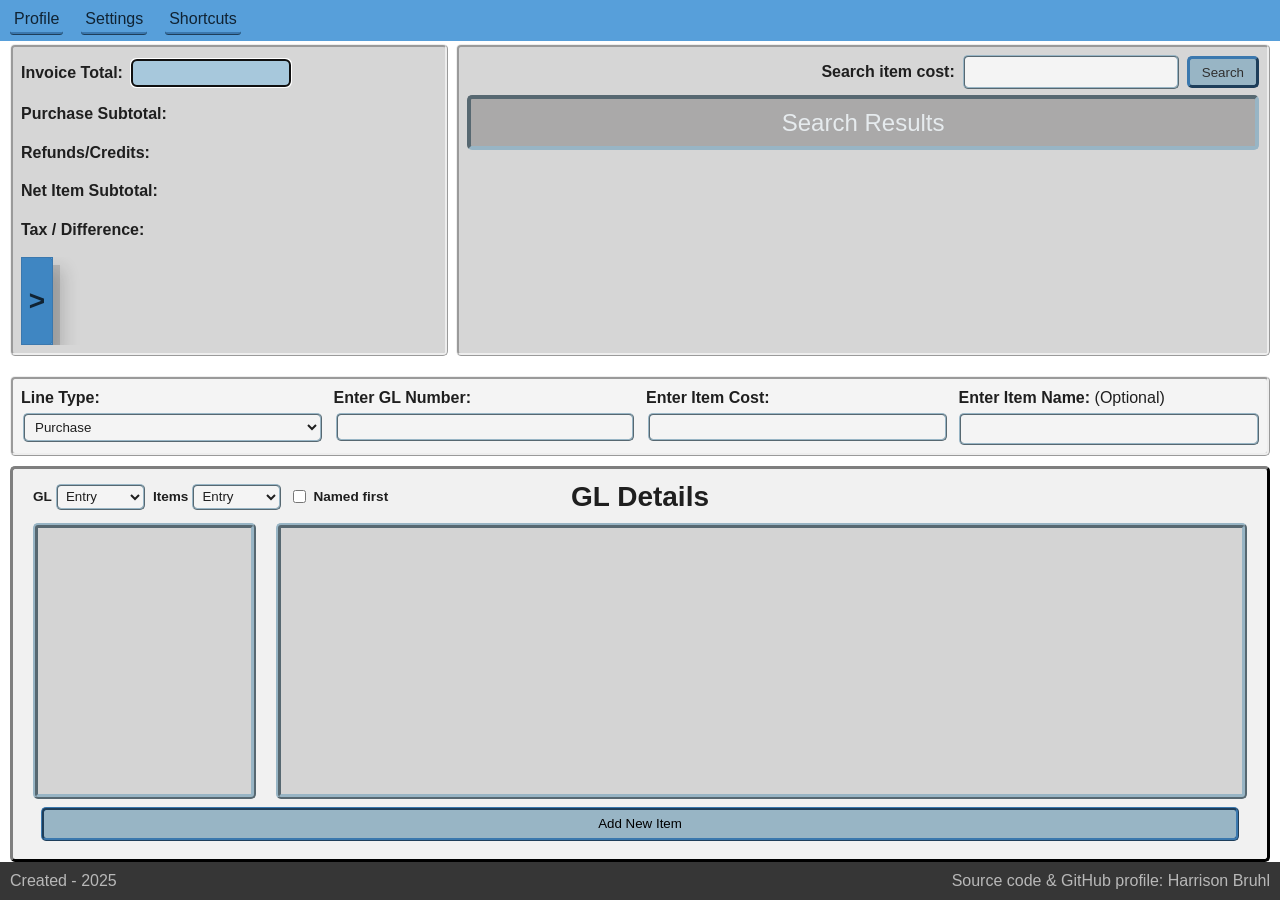
<file: index.html>
<!DOCTYPE html>
<html lang="en">
  <head>
    <meta charset="UTF-8">
    <meta name="viewport" content="width=device-width, initial-scale=1.0">
    <title>Invoice Tax Distribution Program</title>
    <link rel="stylesheet" href="styles.css">
  </head>

  <body>
    <div class="masterContainer">
      <div class="mainContentContainer">
        <header class="toolbarContainer" aria-label="Application tools">
          <button class="toolbarMenuButton profile" type="button" data-menu-target="profile" aria-pressed="false" aria-controls="toolbar-dropdown">Profile</button>
          <button class="toolbarMenuButton settings" type="button" data-menu-target="settings" aria-pressed="false" aria-controls="toolbar-dropdown">Settings</button>
          <button class="toolbarMenuButton shortcuts" type="button" data-menu-target="shortcuts" aria-pressed="false" aria-controls="toolbar-dropdown">Shortcuts</button>
        </header>

        <div id="menu-backdrop" class="menuBackdrop" hidden></div>
        <aside id="toolbar-dropdown" class="toolbarDropdown" aria-live="polite" hidden>
          <section class="toolbarPanel" data-panel="profile">
            <h2>Profile</h2>
            <div class="profilePreferences" aria-label="Profile preferences">
              <fieldset class="preferenceGroup">
                <legend>Accent color</legend>
                <div class="accentSwatches" role="group" aria-label="Accent color">
                  <button class="accentSwatch" type="button" data-accent-option="blue" style="--swatch-color: #579fda;" aria-label="Blue accent" aria-pressed="false"></button>
                  <button class="accentSwatch" type="button" data-accent-option="green" style="--swatch-color: #4f9b6f;" aria-label="Green accent" aria-pressed="false"></button>
                  <button class="accentSwatch" type="button" data-accent-option="teal" style="--swatch-color: #3f9f9a;" aria-label="Teal accent" aria-pressed="false"></button>
                  <button class="accentSwatch" type="button" data-accent-option="steel" style="--swatch-color: #6f8397;" aria-label="Steel accent" aria-pressed="false"></button>
                  <button class="accentSwatch" type="button" data-accent-option="purple" style="--swatch-color: #7a6fb0;" aria-label="Purple accent" aria-pressed="false"></button>
                  <button class="accentSwatch" type="button" data-accent-option="red" style="--swatch-color: #b45f5f;" aria-label="Red accent" aria-pressed="false"></button>
                </div>
              </fieldset>

              <label class="preferenceField" for="custom-accent-color">
                <span>Custom hex color</span>
                <input id="custom-accent-color" type="text" inputmode="text" placeholder="#579fda" maxlength="7">
              </label>

              <label class="preferenceField" for="density-preference">
                <span>Layout density</span>
                <select id="density-preference">
                  <option value="comfortable">Comfortable</option>
                  <option value="compact">Compact</option>
                </select>
              </label>

              <label class="preferenceField" for="text-size-preference">
                <span>Text size</span>
                <select id="text-size-preference">
                  <option value="standard">Standard</option>
                  <option value="large">Large</option>
                </select>
              </label>

              <p id="profile-preference-status" class="preferenceStatus" aria-live="polite"></p>
              <button id="reset-profile-preferences" class="panelActionButton" type="button">Reset Profile</button>
            </div>
          </section>

          <section class="toolbarPanel" data-panel="settings">
            <h2>Settings</h2>
            <div class="invoiceSettings" aria-label="Invoice settings">
              <label class="preferenceField" for="display-mode-setting">
                <span>Display mode</span>
                <select id="display-mode-setting">
                  <option value="light">Light</option>
                  <option value="dark">Dark</option>
                </select>
              </label>

              <label class="settingCheck">
                <input id="tax-detail-setting" type="checkbox" checked>
                <span>Show tax detail</span>
              </label>

              <label class="preferenceField" for="gl-sort-setting">
                <span>GL group order</span>
                <select id="gl-sort-setting">
                  <option value="default">Entry order</option>
                  <option value="high-low">Total high to low</option>
                  <option value="low-high">Total low to high</option>
                </select>
              </label>

              <label class="preferenceField" for="item-sort-setting">
                <span>Item order</span>
                <select id="item-sort-setting">
                  <option value="default">Entry order</option>
                  <option value="high-low">Price high to low</option>
                  <option value="low-high">Price low to high</option>
                </select>
              </label>

              <label class="settingCheck">
                <input id="named-items-first-setting" type="checkbox">
                <span>Named items first</span>
              </label>

              <p id="invoice-setting-status" class="preferenceStatus" aria-live="polite"></p>
              <button id="reset-invoice-settings" class="panelActionButton" type="button">Reset Settings</button>
            </div>

            <div class="capabilityStatus" aria-label="Browser capability status">
              <h3>Browser support</h3>
              <ul>
                <li>
                  <span>Preferences</span>
                  <strong id="preference-storage-status">Checking</strong>
                </li>
                <li>
                  <span>Saved invoices</span>
                  <strong id="invoice-storage-status">Checking</strong>
                </li>
                <li>
                  <span>File export</span>
                  <strong id="file-export-status">Checking</strong>
                </li>
              </ul>
            </div>
          </section>

          <section class="toolbarPanel" data-panel="shortcuts">
            <h2>Shortcuts</h2>
            <div class="shortcutSettings" aria-label="Shortcut mappings">
              <fieldset class="shortcutGroup">
                <legend>GL number shortcuts</legend>
                <label class="preferenceField" for="gl-shortcut-key">
                  <span>Shortcut</span>
                  <input id="gl-shortcut-key" type="text" maxlength="12" placeholder="n">
                </label>

                <label class="preferenceField" for="gl-shortcut-number">
                  <span>GL number</span>
                  <input id="gl-shortcut-number" type="text" maxlength="12" placeholder="6100">
                </label>

                <button id="add-gl-shortcut-button" class="panelActionButton" type="button">Save GL Shortcut</button>
                <ul id="gl-shortcut-list" class="shortcutList" aria-label="Saved GL shortcuts"></ul>
              </fieldset>

              <fieldset class="shortcutGroup">
                <legend>Item name shortcuts</legend>
                <label class="preferenceField" for="item-name-shortcut">
                  <span>Item name</span>
                  <input id="item-name-shortcut" type="text" maxlength="40" placeholder="Briefs">
                </label>

                <button id="add-item-name-shortcut-button" class="panelActionButton" type="button">Save Name Shortcut</button>
                <ul id="item-name-shortcut-list" class="shortcutList" aria-label="Saved item name shortcuts"></ul>
              </fieldset>

              <p id="shortcut-status" class="preferenceStatus" aria-live="polite"></p>
            </div>
          </section>
        </aside>

        <main>
          <section class="invoiceSearchContainer" aria-label="Invoice summary and search">
            <div class="invoiceDetailsContainer">
              <div class="totalContainer">
                <label for="inputTotal">Invoice Total:</label>
                <input type="text" id="inputTotal" tabindex="1">
                <span id="invoice-total"></span>
              </div>

              <p><strong>Purchase Subtotal:</strong> <span id="purchase-subtotal"></span></p>
              <p><strong>Refunds/Credits:</strong> <span id="refund-total"></span></p>
              <p><strong>Net Item Subtotal:</strong> <span id="subtotal"></span></p>
              <p><strong>Tax / Difference:</strong> <span id="tax"></span></p>
              <p id="adjustment-note" class="adjustmentNote"></p>
              <div class="invoiceActionDock">
                <aside id="invoice-action-panel" class="invoiceActionPanel" aria-label="Invoice actions">
                  <button id="invoice-action-toggle" class="invoiceActionToggle" type="button" aria-label="Open invoice actions" aria-controls="invoice-action-panel" aria-expanded="false" tabindex="7">
                    <span aria-hidden="true">&gt;</span>
                  </button>

                  <div class="invoiceActionContent">
                    <h2>Invoice Actions</h2>
                    <button id="reset-invoice-button" type="button">Reset Invoice</button>
                    <button id="load-demo-button" type="button">Load Demo</button>
                    <button id="show-summary-button" type="button">Summary</button>
                  </div>
                </aside>
              </div>
            </div>

            <div class="searchBoxContainer">
              <div class="searchContainer">
                <label for="inputSearch">Search item cost:</label>
                <input type="text" id="inputSearch" tabindex="8">
                <button class="searchBtn" type="button" tabindex="9">Search</button>
              </div>
              <div class="resultsContainer" aria-live="polite">Search Results</div>
            </div>
          </section>

          <section class="enterItemContainer" aria-label="Add invoice line item">
            <div class="entryField">
              <label for="inputType">Line Type:</label>
              <select id="inputType" tabindex="6">
                <option value="purchase">Purchase</option>
                <option value="refund">Refund</option>
              </select>
            </div>

            <div class="entryField">
              <label for="inputGl">Enter GL Number:</label>
              <input type="text" id="inputGl" tabindex="2">
            </div>

            <div class="entryField">
              <label for="inputCost">Enter Item Cost:</label>
              <input type="text" id="inputCost" tabindex="3">
            </div>

            <div class="entryField">
              <label for="inputName">Enter Item Name: <span>(Optional)</span></label>
              <div class="autocompleteField">
                <span id="item-name-suggestion" class="itemNameSuggestion" aria-hidden="true"></span>
                <input type="text" id="inputName" autocomplete="off" tabindex="4">
              </div>
            </div>

            <p id="entry-status" class="entryStatus" aria-live="polite"></p>
          </section>

          <section class="detailsBorder" aria-label="GL details">
            <div class="detailsHeader">
              <h2 class="detailsAccent">GL Details</h2>
              <div class="detailsTools" aria-label="GL organization controls">
                <label for="gl-sort-control">
                  <span>GL</span>
                  <select id="gl-sort-control">
                    <option value="default">Entry</option>
                    <option value="high-low">High-Low</option>
                    <option value="low-high">Low-High</option>
                  </select>
                </label>

                <label for="item-sort-control">
                  <span>Items</span>
                  <select id="item-sort-control">
                    <option value="default">Entry</option>
                    <option value="high-low">High-Low</option>
                    <option value="low-high">Low-High</option>
                  </select>
                </label>

                <label class="detailsToggle">
                  <input id="named-items-first-control" type="checkbox">
                  <span>Named first</span>
                </label>
              </div>
            </div>

            <div id="gl-details-view" class="detailsView">
              <div id="detailsContentContainer">
                <aside id="bookmarkList" aria-label="GL bookmarks">
                  <ul id="marksExtra"></ul>
                </aside>

                <div id="detailsContainer">
                  <table id="gl-table"></table>
                </div>
              </div>

              <button id="add-item-button" type="button" tabindex="5">Add New Item</button>
            </div>

            <section id="summary-view" class="invoiceSummaryCopy detailsView" aria-label="Coded invoice summary" hidden>
              <div class="summaryCopyHeader">
                <button id="return-to-details-button" class="summaryReturnButton" type="button" aria-label="Return to GL details">x</button>
                <h3>Coded Invoice Summary</h3>
                <div class="summaryCopyActions">
                  <button id="copy-summary-button" type="button" disabled>Copy Summary</button>
                  <span id="copy-summary-status" aria-live="polite"></span>
                </div>
              </div>
              <textarea id="invoice-summary-text" readonly placeholder="Add invoice items to build a coded summary."></textarea>
            </section>
          </section>
        </main>
      </div>

      <footer class="footer">
        <span>Created - 2025</span>
        <span>Source code & GitHub profile: <a href="https://github.com/f1cklepickle" rel="noopener noreferrer" target="_blank">Harrison Bruhl</a></span>
      </footer>
    </div>

    <script src="src/calculations.js"></script>
    <script src="script.js"></script>
  </body>
</html>
</file>
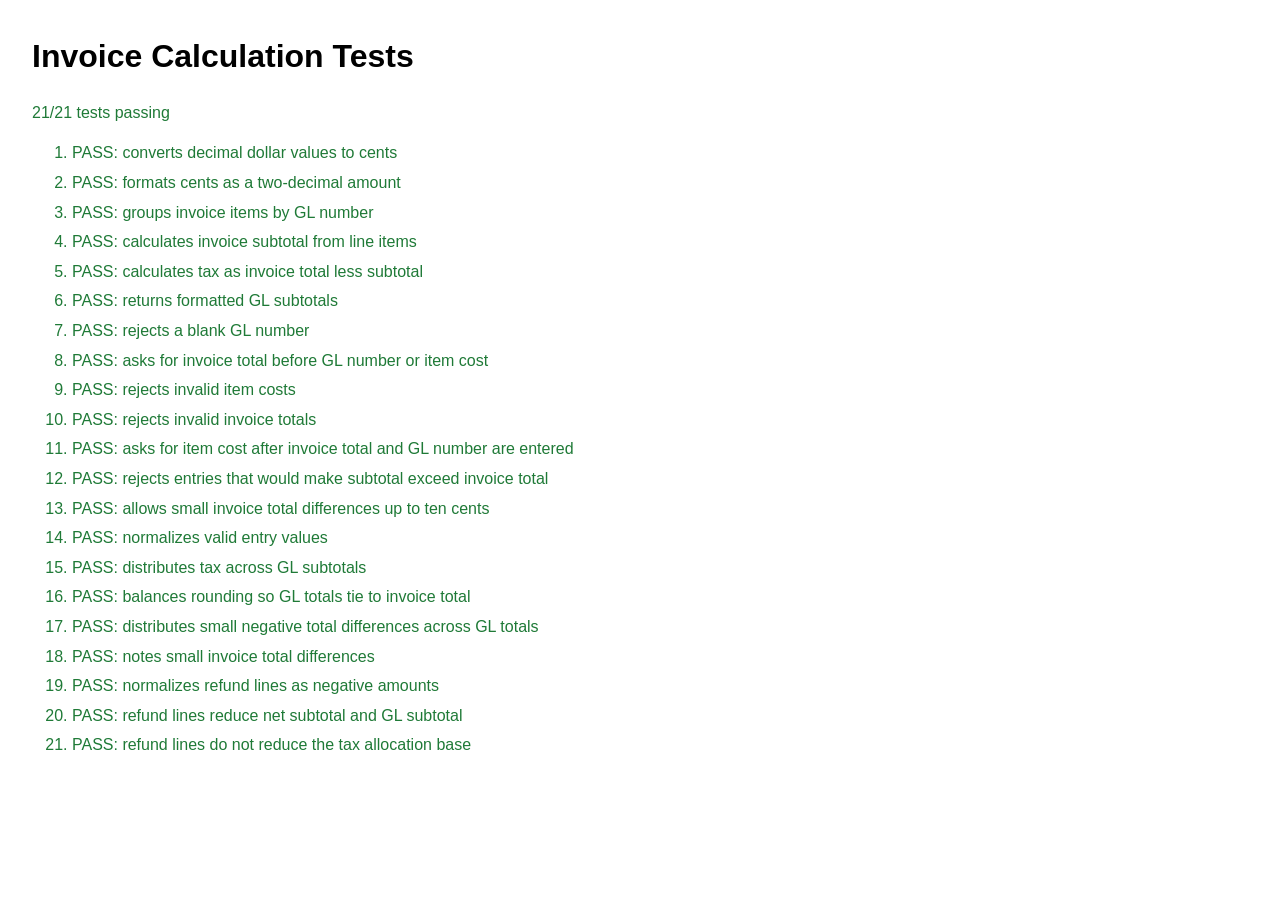
<file: tests/run-tests.html>
<!DOCTYPE html>
<html lang="en">
  <head>
    <meta charset="UTF-8">
    <meta name="viewport" content="width=device-width, initial-scale=1.0">
    <title>Invoice Calculation Tests</title>
    <style>
      body {
        font-family: Arial, sans-serif;
        line-height: 1.5;
        margin: 2rem;
      }

      .pass {
        color: #1f7a37;
      }

      .fail {
        color: #b42318;
      }

      li {
        margin-bottom: 0.35rem;
      }
    </style>
  </head>
  <body>
    <h1>Invoice Calculation Tests</h1>
    <p id="summary">Running tests...</p>
    <ol id="results"></ol>

    <script src="../src/calculations.js"></script>
    <script src="./calculations.test.js"></script>
  </body>
</html>
</file>
<file: styles.css>
html, body {
  height: 100%;
}

:root {
  --app-accent: #579fda;
  --app-accent-border: #3b78ae;
  --app-accent-active: #3f86c2;
  --app-accent-soft: #a7c8dc;
  --app-accent-muted: #98b5c5;
  --app-density-panel-padding: 8px;
  --app-density-section-gap: 10px;
  --app-density-input-height: 28px;
  --app-density-button-height: 32px;
  --app-density-results-height: 55px;
  --app-density-item-min-height: 120px;
  --app-density-item-max-height: 225px;
  --app-text-size: 1rem;
  --toolbar-background: #579fda;
  --toolbar-border: #3b78ae;
  --toolbar-active: #3f86c2;
  --toolbar-text: #102333;
  --page-background: #ffffff;
  --page-text: #1f1f1f;
  --panel-background: #d6d6d6;
  --entry-background: #f4f4f4;
  --details-background: #f1f1f1;
  --surface-background: rgb(212, 212, 212);
  --table-heading-background: #f4f4f4;
  --results-background: #aaa9a9;
  --footer-background: #363636;
  --footer-text: #b8b8b8;
}

*, *::before, *::after {
  box-sizing: border-box;
}

body {
  font-family: Arial, sans-serif;
  margin: 0 10px;
  background-color: var(--page-background);
  color: var(--page-text);
  font-size: var(--app-text-size);
  line-height: 1.4;
  overflow: hidden;
}

#detailsContainer {
  border-radius: 5px;
  max-width: 80%;
  min-height: 0;
  border: ridge 5px var(--app-accent-muted);
  background-color: var(--surface-background);
  overflow: auto;
  margin-left: 20px;
  flex-grow: 100;
}

table {
  flex-grow: 1;
  border-collapse: collapse;
  margin-bottom: 10px;
}

th, td {
  border: 1px solid #ddd;
  padding: 8px;
  text-align: left;
  width: auto;
  flex-grow: 1;
}

tr:hover {
  background-color: rgba(169, 235, 255, 0.5);
  font-weight: 700;
}

th {
  background-color: var(--table-heading-background);
}

label {
  font-weight: 700;
}

input, select {
  border-radius: 5px;
  border: ridge 2px var(--app-accent-muted);
  background-color: var(--entry-background);
  color: var(--page-text);
  padding: 4px 6px;
  min-height: var(--app-density-input-height);
  box-sizing: border-box;
}

a {
  color: inherit;
  text-decoration: none;
}

.masterContainer {
  display: flex;
  flex-direction: column;
  justify-content: space-between;
  height: 100vh;
  min-height: 0;
}

.mainContentContainer {
  display: flex;
  flex-direction: column;
  flex-grow: 1;
  min-height: 0;
  position: relative;
}

main {
  display: flex;
  flex-direction: column;
  flex-grow: 1;
  min-height: 0;
}

.toolbarContainer {
  display: flex;
  background-color: var(--toolbar-background);
  padding: 6px 10px;
  margin: 0 -10px 3px -10px;
  gap: 18px;
  position: relative;
  z-index: 30;
}

.toolbarMenuButton {
  appearance: none;
  background-color: transparent;
  color: var(--toolbar-text);
  cursor: pointer;
  font: inherit;
  border-radius: 3.5px;
  border: 0;
  border-bottom: ridge 3px var(--toolbar-border);
  padding: 2px 4px;
}

.toolbarMenuButton:hover,
.toolbarMenuButton[aria-pressed="true"] {
  background-color: var(--toolbar-active);
}

.menuBackdrop {
  position: absolute;
  inset: 39px -10px 0 -10px;
  z-index: 10;
  background-color: transparent;
}

.toolbarDropdown {
  position: absolute;
  top: 35px;
  left: -10px;
  z-index: 20;
  width: min(25vw, 360px);
  min-width: 260px;
  min-height: 25vh;
  max-height: calc(100vh - 72px);
  background-color: var(--toolbar-background);
  color: var(--toolbar-text);
  border: solid 1px var(--toolbar-border);
  border-top: 0;
  overflow: hidden;
  padding: 12px;
  box-shadow:
    8px 10px 0 rgba(31, 31, 31, 0.18),
    12px 14px 18px rgba(31, 31, 31, 0.22);
}

.toolbarPanel {
  display: none;
}

.toolbarPanel.isActive {
  display: block;
  max-height: calc(100vh - 96px);
  overflow-y: auto;
  padding-right: 4px;
}

.toolbarPanel h2 {
  font-size: 1.2rem;
  margin: 0 0 8px 0;
}

.toolbarPanel p {
  margin: 0;
}

.capabilityStatus {
  margin-top: 12px;
  border-top: solid 1px rgba(16, 35, 51, 0.35);
  padding-top: 10px;
}

.capabilityStatus h3 {
  font-size: 1rem;
  margin: 0 0 8px 0;
}

.capabilityStatus ul {
  display: flex;
  flex-direction: column;
  gap: 6px;
  list-style: none;
  margin: 0;
  padding: 0;
}

.capabilityStatus li {
  display: flex;
  align-items: center;
  justify-content: space-between;
  gap: 10px;
}

.capabilityStatus strong {
  border-radius: 4px;
  background-color: rgba(255, 255, 255, 0.42);
  color: var(--toolbar-text);
  font-size: 0.85rem;
  padding: 2px 6px;
  white-space: nowrap;
}

.capabilityStatus strong.isSupported {
  background-color: #d9f2df;
  color: #14532d;
}

.capabilityStatus strong.isUnsupported {
  background-color: #f5d7d2;
  color: #7f1d1d;
}

.profilePreferences {
  display: flex;
  flex-direction: column;
  gap: 10px;
  margin-top: 12px;
}

.invoiceSettings,
.shortcutSettings {
  display: flex;
  flex-direction: column;
  gap: 12px;
}

.shortcutGroup {
  border: solid 1px rgba(16, 35, 51, 0.35);
  border-radius: 5px;
  display: flex;
  flex-direction: column;
  gap: 8px;
  margin: 0;
  padding: 8px;
}

.shortcutGroup legend {
  font-weight: 700;
  padding: 0 4px;
}

.preferenceGroup {
  border: 0;
  margin: 0;
  padding: 0;
}

.preferenceGroup legend,
.preferenceField span {
  display: block;
  font-weight: 700;
  margin-bottom: 5px;
}

.accentSwatches {
  display: flex;
  flex-wrap: wrap;
  gap: 8px;
}

.accentSwatch {
  appearance: none;
  width: 30px;
  height: 30px;
  border: solid 2px rgba(16, 35, 51, 0.35);
  border-radius: 4px;
  background-color: var(--swatch-color);
  cursor: pointer;
}

.accentSwatch:hover,
.accentSwatch[aria-pressed="true"] {
  border-color: #ffffff;
  box-shadow: 0 0 0 2px var(--toolbar-border);
}

.preferenceField {
  display: flex;
  flex-direction: column;
}

.preferenceField select {
  max-width: 180px;
}

.preferenceField input {
  max-width: 180px;
}

.preferenceStatus {
  min-height: 1.2em;
  font-size: 0.85rem;
  margin: 0;
}

.panelActionButton {
  align-self: flex-start;
  border: outset;
  border-radius: 5px;
  border-color: var(--app-accent-border);
  background-color: var(--app-accent-soft);
  color: var(--toolbar-text);
  min-height: 30px;
  padding: 4px 10px;
  cursor: pointer;
}

.settingCheck {
  display: flex;
  align-items: center;
  gap: 8px;
  font-weight: 700;
}

.settingCheck input,
.detailsToggle input {
  min-height: auto;
}

.shortcutList {
  display: flex;
  flex-direction: column;
  gap: 6px;
  list-style: none;
  margin: 0;
  padding: 0;
}

.shortcutList li {
  display: grid;
  grid-template-columns: 1fr auto;
  align-items: center;
  gap: 6px;
  border-radius: 5px;
  background-color: rgba(255, 255, 255, 0.35);
  padding: 6px;
}

.shortcutList .emptyShortcut {
  display: block;
  font-size: 0.9rem;
}

.shortcutName {
  min-width: 0;
  overflow-wrap: anywhere;
}

.shortcutName strong,
.shortcutName span {
  display: block;
}

.shortcutName span {
  font-size: 0.85rem;
  font-weight: 400;
}

.shortcutList button {
  border: outset;
  border-radius: 5px;
  border-color: var(--app-accent-border);
  background-color: var(--app-accent-soft);
  color: var(--toolbar-text);
  min-height: 28px;
  padding: 3px 7px;
  cursor: pointer;
}

.invoiceActionPanel {
  position: absolute;
  inset: 0 auto auto 0;
  z-index: 1;
  width: 390px;
  color: var(--toolbar-text);
  transform: translateX(-358px);
  transition: transform 180ms ease;
}

.invoiceActionPanel.isOpen {
  transform: translateX(0);
}

.invoiceActionContent {
  display: flex;
  flex-direction: row;
  flex-wrap: wrap;
  align-content: flex-start;
  gap: 8px;
  min-height: 88px;
  padding: 8px 42px 10px 10px;
  background-color: var(--toolbar-background);
  border: solid 1px var(--toolbar-border);
  border-left: 0;
  box-shadow:
    7px 8px 0 rgba(31, 31, 31, 0.16),
    10px 12px 16px rgba(31, 31, 31, 0.2);
}

.invoiceActionContent h2 {
  width: 100%;
  font-size: 0.95rem;
  line-height: 1.1;
  margin: 0;
}

.invoiceActionToggle {
  position: absolute;
  top: 0;
  right: 0;
  display: flex;
  align-items: center;
  justify-content: center;
  width: 32px;
  height: 100%;
  border: solid 1px var(--toolbar-border);
  border-radius: 0 5px 5px 0;
  background-color: var(--toolbar-active);
  color: var(--toolbar-text);
  cursor: pointer;
}

.invoiceActionToggle span {
  display: inline-block;
  font-size: 28px;
  font-weight: 700;
  line-height: 1;
  transform: rotate(0deg);
  transition: transform 180ms ease;
}

.invoiceActionPanel.isOpen .invoiceActionToggle span {
  transform: rotate(180deg);
}

.invoiceActionDock {
  position: relative;
  min-height: 88px;
  margin-top: 8px;
  overflow: hidden;
}

.invoiceSearchContainer {
  display: flex;
  flex-direction: row;
  gap: 8px;
  margin-bottom: var(--app-density-section-gap);
}

.invoiceDetailsContainer {
  position: relative;
  background-color: var(--panel-background);
  width: 35%;
  padding: var(--app-density-panel-padding);
  border: ridge;
  border-radius: 5px;
  box-sizing: border-box;
}

.searchBoxContainer {
  background-color: var(--panel-background);
  width: 65%;
  padding: var(--app-density-panel-padding);
  border: ridge;
  border-radius: 5px;
  box-sizing: border-box;
}

.totalContainer {
  display: flex;
  flex-direction: row;
  align-items: center;
  gap: 6px;
  margin-top: 4px;
}

.enterItemContainer {
  display: flex;
  flex-direction: row;
  flex-wrap: wrap;
  gap: 12px;
  margin: var(--app-density-section-gap) 0;
  padding: var(--app-density-panel-padding);
  background-color: var(--entry-background);
  border: ridge;
  border-radius: 5px;
}

.entryField {
  display: flex;
  flex-direction: column;
  gap: 4px;
  flex: 1;
}

.entryField span {
  font-weight: 400;
}

.entryStatus {
  flex-basis: 100%;
  min-height: 1.2em;
  margin: 0;
  font-size: 0.9rem;
  font-weight: 700;
}

.entryStatus:empty {
  display: none;
}

.entryStatus.isError {
  color: #ffd2cc;
}

.entryStatus.isSuccess {
  color: #d8f1d1;
}

#inputTotal, #inputType, #inputGl, #inputCost, #inputName {
  margin-left: 2px;
}

.autocompleteField {
  position: relative;
  border-radius: 5px;
  border: ridge 2px var(--app-accent-muted);
  background-color: var(--entry-background);
  min-height: var(--app-density-input-height);
}

.autocompleteField:focus-within {
  background-color: var(--app-accent-soft);
}

.autocompleteField input {
  position: relative;
  z-index: 2;
  width: 100%;
  margin-left: 0;
  border: 0;
  background-color: transparent;
}

.autocompleteField input.input-focus {
  background-color: transparent;
}

.itemNameSuggestion {
  position: absolute;
  z-index: 1;
  inset: 4px 6px 4px 8px;
  color: rgba(48, 48, 48, 0.45);
  overflow: hidden;
  pointer-events: none;
  white-space: nowrap;
}

#inputTotal {
  max-width: 160px;
}

#inputSearch {
  padding: 6px;
  font-size: 16px;
}

.searchContainer {
  display: flex;
  justify-content: flex-end;
  align-items: center;
  gap: 8px;
  margin-bottom: 6px;
}

.searchBtn,
#load-demo-button,
#reset-invoice-button,
#show-summary-button {
  align-self: center;
  border: outset;
  border-radius: 5px;
  border-color: var(--app-accent-border);
  background-color: var(--app-accent-muted);
  color: #303030;
  min-height: var(--app-density-button-height);
  padding: 5px 12px;
  cursor: pointer;
}

#reset-invoice-button {
  background-color: var(--toolbar-border);
  color: #ffffff;
}

.invoiceActionContent #load-demo-button,
.invoiceActionContent #reset-invoice-button,
.invoiceActionContent #show-summary-button {
  flex: 0 0 auto;
  min-height: 30px;
  padding: 3px 10px;
  font-size: 0.82rem;
  line-height: 1;
  white-space: nowrap;
}

.resultsContainer {
  overflow: hidden;
  display: flex;
  flex-wrap: wrap;
  flex-grow: 0;
  align-items: center;
  justify-content: center;
  gap: 3px;
  padding: 5px;
  background-color: var(--results-background);
  border: inset 4px var(--app-accent-muted);
  border-radius: 5px;
  font-size: 24px;
  color: rgba(236, 242, 245, 0.9);
  height: var(--app-density-results-height);
  max-height: var(--app-density-results-height);
}

.detailsBorder {
  display: flex;
  flex-direction: column;
  flex-grow: 1;
  min-height: 0;
  border-radius: 5px;
  background-color: var(--details-background);
  border: outset;
  border-color: #2b2b2b;
  padding: 8px 20px 10px 20px;
}

.detailsHeader {
  display: grid;
  grid-template-columns: 1fr auto 1fr;
  align-items: center;
  gap: 10px;
  margin-bottom: 6px;
}

.detailsAccent {
  grid-column: 2;
  font-weight: 600;
  font-size: 28px;
  text-align: center;
  margin: 0;
}

.detailsTools {
  grid-column: 1;
  grid-row: 1;
  display: flex;
  flex-wrap: wrap;
  justify-content: flex-start;
  gap: 8px;
}

.detailsTools label,
.detailsToggle {
  display: flex;
  align-items: center;
  gap: 4px;
  font-size: 0.85rem;
}

.detailsTools select {
  min-height: 26px;
  max-width: 92px;
  padding: 2px 4px;
}

.invoiceSummaryCopy {
  border: ridge 4px var(--app-accent-muted);
  border-radius: 5px;
  background-color: var(--surface-background);
  display: flex;
  flex-direction: column;
  flex-grow: 1;
  min-height: 0;
  padding: 8px;
}

.summaryCopyHeader {
  display: flex;
  align-items: center;
  justify-content: space-between;
  gap: 10px;
  margin-bottom: 6px;
}

.summaryReturnButton {
  border: ridge;
  border-color: #ffffff;
  border-radius: 5px;
  background-color: #c23a22;
  color: #ffffff;
  cursor: pointer;
  font-weight: 700;
  min-height: 28px;
  min-width: 30px;
}

.summaryReturnButton:hover {
  border-color: #5a160a;
  background-color: #a52f1b;
}

.summaryCopyHeader h3 {
  flex: 1;
  font-size: 1rem;
  margin: 0;
}

.summaryCopyActions {
  display: flex;
  align-items: center;
  gap: 8px;
}

#copy-summary-button {
  border: ridge;
  border-color: var(--app-accent-border);
  border-radius: 5px;
  background-color: var(--app-accent-muted);
  color: #303030;
  cursor: pointer;
  min-height: 28px;
  padding: 4px 10px;
}

#copy-summary-button:disabled {
  cursor: not-allowed;
  opacity: 0.6;
}

#copy-summary-status {
  min-width: 90px;
  font-size: 0.85rem;
}

#invoice-summary-text {
  display: block;
  flex-grow: 1;
  width: 100%;
  min-height: 0;
  resize: none;
  border: inset 3px var(--app-accent-muted);
  border-radius: 5px;
  background-color: var(--entry-background);
  color: var(--page-text);
  font: inherit;
  line-height: 1.35;
  padding: 8px;
}

.detailsView {
  display: flex;
  flex-direction: column;
  flex-grow: 1;
  min-height: 0;
}

.detailsView[hidden],
#gl-details-view[hidden],
#summary-view[hidden] {
  display: none;
}

#detailsContentContainer {
  display: flex;
  flex-direction: row;
  flex-grow: 1;
  min-height: 0;
}

#bookmarkList {
  border-radius: 5px;
  display: flex;
  min-height: 0;
  max-width: 20%;
  background-color: var(--surface-background);
  flex-grow: 1;
  flex-shrink: 0;
  border: ridge 5px var(--app-accent-muted);
}

#marksExtra {
  list-style: none;
  padding: 6px 0;
  margin: 0;
  overflow: hidden;
  display: flex;
  flex-direction: column;
  flex-grow: 1;
  text-align: center;
  align-items: center;
}

#linkSelector {
  border: ridge;
  border-radius: 5px;
  border-color: var(--app-accent);
  background-color: var(--entry-background);
  padding: 5px;
  max-height: none;
  margin: 0 5px 3px 5px;
  min-width: 90%;
  color: inherit;
  box-sizing: border-box;
}

#linkSelector:hover {
  background-color: var(--app-accent);
  color: #ffffff;
}

.itemBox {
  display: flex;
  flex-direction: column;
  max-width: 100%;
  min-height: var(--app-density-item-min-height);
  max-height: var(--app-density-item-max-height);
  background-color: var(--page-background);
  padding: 10px;
  border-radius: 5px;
  border: outset;
  border-color: rgb(117, 122, 124);
  overflow: auto;
}

.xBtnContainer {
  flex-grow: 0;
}

.delBtn {
  border: ridge;
  border-radius: 5px;
  border-color: #ffffff;
  background-color: #c23a22;
  color: #ffffff;
  min-width: 28px;
  min-height: 28px;
  cursor: pointer;
}

.delBtn:hover {
  border-color: #5a160a;
  background-color: #a52f1b;
}

.input-focus {
  background-color: var(--app-accent-soft);
}

.adjustmentNote {
  color: #7a4b00;
  font-size: 0.9rem;
  margin: 4px 0 0 0;
}

#add-item-button {
  margin: 8px;
  background-color: var(--app-accent-muted);
  border: ridge;
  border-color: var(--app-accent-border);
  border-radius: 5px;
  min-height: 34px;
  padding: 6px 12px;
  cursor: pointer;
}

#add-item-button:hover {
  color: rgb(227, 255, 227);
  border-color: var(--app-accent-border);
  background-color: var(--app-accent-active);
}

body[data-density="compact"] {
  --app-density-panel-padding: 4px;
  --app-density-section-gap: 3px;
  --app-density-input-height: 26px;
  --app-density-button-height: 28px;
  --app-density-results-height: 42px;
  --app-density-item-min-height: 92px;
  --app-density-item-max-height: 185px;
  line-height: 1.24;
}

body[data-density="compact"] th,
body[data-density="compact"] td {
  padding: 3px 5px;
}

body[data-density="compact"] .detailsAccent {
  font-size: 20px;
}

body[data-density="compact"] .itemBox {
  padding: 5px;
}

body[data-density="compact"] .invoiceDetailsContainer p {
  margin: 1px 0;
}

body[data-density="compact"] .invoiceActionDock,
body[data-density="compact"] .invoiceActionContent {
  min-height: 78px;
}

body[data-density="compact"] .enterItemContainer {
  gap: 8px;
}

body[data-density="compact"] .entryField {
  gap: 2px;
}

body[data-density="compact"] .searchContainer {
  margin-bottom: 2px;
}

body[data-density="compact"] .detailsHeader {
  margin-bottom: 3px;
}

body[data-density="compact"] .invoiceSummaryCopy {
  padding: 5px;
}

body[data-density="compact"] #invoice-summary-text {
  padding: 5px;
}

body[data-density="compact"] .totalContainer {
  margin-top: 1px;
}

body[data-density="compact"] #add-item-button {
  margin: 4px 8px;
  min-height: 28px;
  padding: 4px 10px;
}

body[data-text-size="large"] {
  --app-text-size: 1.08rem;
}

body[data-text-size="large"] .detailsAccent {
  font-size: 30px;
}

body[data-density="compact"][data-text-size="large"] .detailsAccent {
  font-size: 24px;
}

body[data-display-mode="dark"] {
  --page-background: #202124;
  --page-text: #eeeeee;
  --panel-background: #303236;
  --entry-background: #24262a;
  --details-background: #26282c;
  --surface-background: #34373c;
  --table-heading-background: #2b2e33;
  --results-background: #464950;
  --footer-background: #1b1c1f;
  --footer-text: #d0d0d0;
}

body[data-display-mode="dark"] th,
body[data-display-mode="dark"] td {
  border-color: #4c4f55;
}

body[data-display-mode="dark"] .resultsContainer {
  color: #f2f2f2;
}

body[data-display-mode="dark"] .itemNameSuggestion {
  color: rgba(238, 238, 238, 0.42);
}

body[data-display-mode="dark"] .searchBtn,
body[data-display-mode="dark"] #load-demo-button,
body[data-display-mode="dark"] #reset-invoice-button,
body[data-display-mode="dark"] #show-summary-button,
body[data-display-mode="dark"] #add-item-button,
body[data-display-mode="dark"] .panelActionButton,
body[data-display-mode="dark"] .shortcutList button {
  color: #111111;
}

body[data-display-mode="dark"] #reset-invoice-button {
  color: #ffffff;
}

body[data-display-mode="dark"] #copy-summary-button {
  color: #111111;
}

.footer {
  display: flex;
  background-color: var(--footer-background);
  margin: 0 -10px;
  padding: 8px 10px;
  justify-content: space-between;
  color: var(--footer-text);
  gap: 12px;
}

@media (max-width: 800px) {
  .invoiceSearchContainer,
  .enterItemContainer,
  #detailsContentContainer {
    flex-direction: column;
  }

  .invoiceDetailsContainer,
  .searchBoxContainer,
  #bookmarkList,
  #detailsContainer {
    width: 100%;
    max-width: none;
    box-sizing: border-box;
  }

  #bookmarkList {
    height: auto;
    min-height: 80px;
  }

  #detailsContainer {
    height: auto;
    min-height: 320px;
    margin-left: 0;
  }

  .searchContainer,
  .totalContainer {
    align-items: flex-start;
    flex-direction: column;
  }

  .footer {
    flex-direction: column;
    gap: 6px;
  }

  .toolbarDropdown {
    width: min(90vw, 360px);
    min-width: 0;
  }

  .detailsHeader {
    grid-template-columns: 1fr;
  }

  .detailsTools {
    justify-content: center;
  }

  .summaryCopyHeader,
  .summaryCopyActions {
    align-items: flex-start;
    flex-direction: column;
  }

}
</file>
